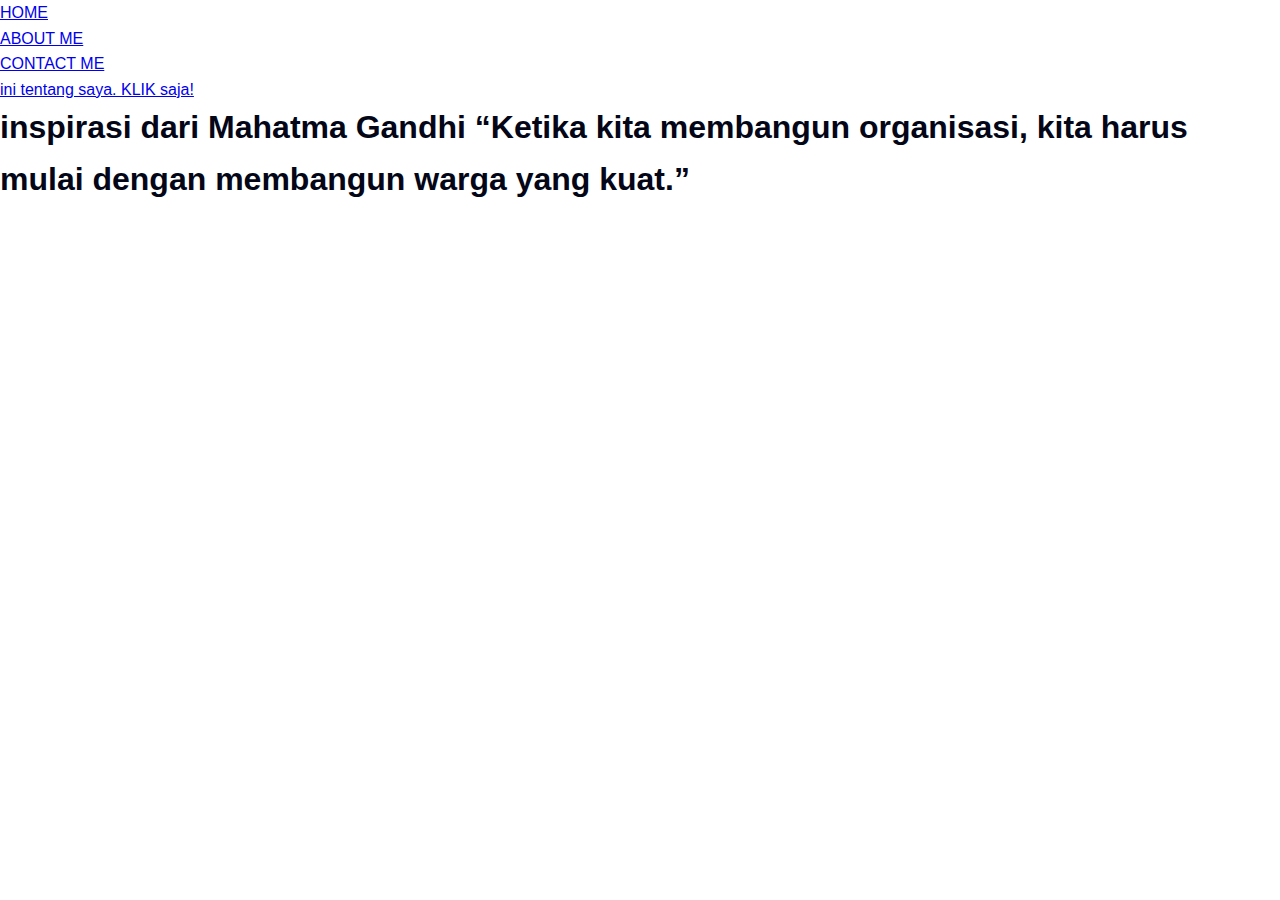
<file: about.html>
<HTML>
    <head>
        <title>ABOUT ME</title>
        <link rel="stylesheet" href="STYLE.css"/>
    </head>
    <body>
        <div class="container">
        <!-- NAVIGATION BAR -->
<div class="container-navbar">
  <ul class="ul-navbar">
    <li class="li-navbar">
        <a href="index.html" class="a-navbar">HOME</a>
    </li>
    <li class="li-navbar">
        <a href="about.html"class="a-navbar">ABOUT ME</a>
    </li>
    <li class="li-navbar">
        <a href="contact.html" Class="a-navbar">CONTACT ME</a>
    </li>
  </ul>
</div>
        <!-- NAVIGATION BAR SELESAI -->

        <!-- CONTENT 1 -->
<div class="container-content">
    <a href="https://instagram.com/dpahimasikaits" class="a-content">
        
         <p>ini tentang saya. KLIK saja!
         </p>
    </a>
 
    

</div>
        <!-- CONTENT 1 DONE -->

        <!-- FOOTER -->
<div class="container-footer">
    <h1 class="h1-footer"> inspirasi dari Mahatma Gandhi “Ketika kita membangun organisasi, kita harus mulai dengan membangun warga yang kuat.”</h1>
    
</div>
        <!-- FOOTER END -->
         </div>
    </body>
</HTML>
</file>
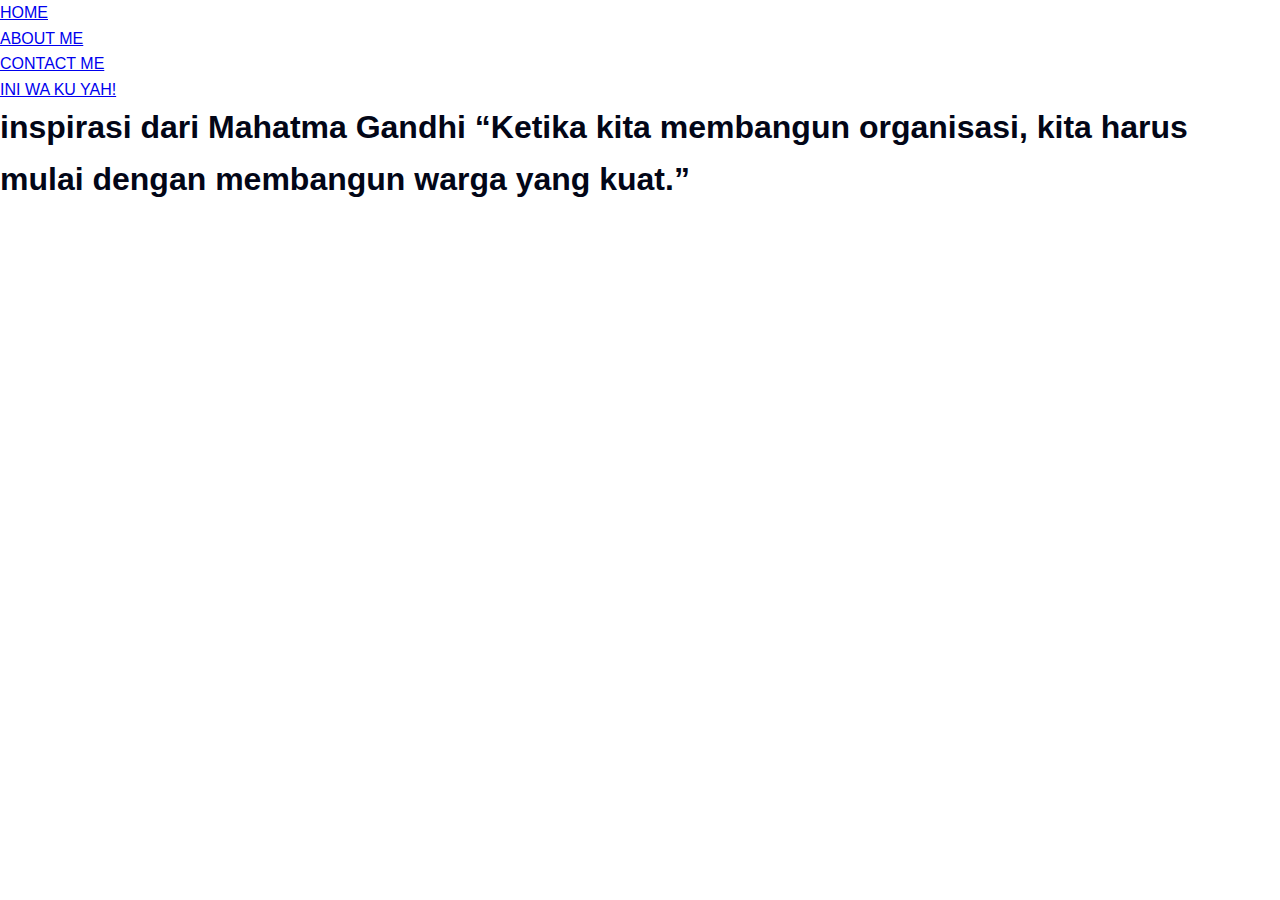
<file: contact.html>
<HTML>
    <head>
        <title>contact saya</title>
        <link rel="stylesheet" href="STYLE.css"/>
    </head>
    <body>
        <div class="container">
        <!-- NAVIGATION BAR -->
<div class="container-navbar">
  <ul class="ul-navbar">
    <li class="li-navbar">
        <a href="index.html" class="a-navbar">HOME</a>
    </li>
    <li class="li-navbar">
        <a href="about.html"class="a-navbar">ABOUT ME</a>
    </li>
    <li class="li-navbar">
        <a href="contact.html" Class="a-navbar">CONTACT ME</a>
    </li>
  </ul>
</div>
        <!-- NAVIGATION BAR SELESAI -->

        <!-- CONTENT 1 -->
<div class="container-content">
    <a href="wa.me/6285648348747" class="a-content">
        
         <p>INI WA KU YAH!
         </p>
    </a>
 
    

</div>
        <!-- CONTENT 1 DONE -->

        <!-- FOOTER -->
<div class="container-footer">
    <h1 class="h1-footer"> inspirasi dari Mahatma Gandhi “Ketika kita membangun organisasi, kita harus mulai dengan membangun warga yang kuat.”</h1>
    
</div>
        <!-- FOOTER END -->
         </div>
    </body>
</HTML>
</file>
<file: STYLE.css>
/* ===============================
   SISTEM WARNA (IDENTITAS FISIKA)
================================= */
:root {
    --navy: #0B1F3A;
    --cyan: #00B4D8;
    --white: #FFFFFF;
    --gray: #E5E7EB;
    --dark: #020617;
}

/* RESET */
* {
    margin: 0;
    padding: 0;
    box-sizing: border-box;
    font-family: "Segoe UI", sans-serif;
}

body {
    background: var(--white);
    color: var(--dark);
    line-height: 1.6;
}

/* ===============================
   NAVBAR
================================= */
header {
    display: flex;
    justify-content: space-between;
    align-items: center;
    padding: 14px 60px;
    background: var(--navy);
    color: var(--white);
    position: sticky;
    top: 0;
    z-index: 100;
}

.logo {
    font-size: 20px;
    font-weight: bold;
    letter-spacing: 0.5px;
}

nav a {
    margin-left: 24px;
    text-decoration: none;
    color: var(--white);
    font-size: 15px;
    transition: 0.3s;
}

nav a:hover {
    color: var(--cyan);
}

/* ===============================
   HERO SECTION
================================= */
.hero {
    height: 85vh;
    display: flex;
    align-items: center;
    padding: 0 80px;
    background: linear-gradient(135deg, var(--navy), #06162c);
    color: var(--white);
}

.hero-content {
    max-width: 600px;
}

.hero h1 {
    font-size: 52px;
    margin-bottom: 16px;
}

.hero p {
    font-size: 18px;
    margin-bottom: 28px;
}

.btn {
    display: inline-block;
    padding: 12px 28px;
    background: var(--cyan);
    color: var(--navy);
    border-radius: 6px;
    text-decoration: none;
    font-weight: bold;
    transition: 0.3s;
}

.btn:hover {
    background: #0096c7;
}

/* ===============================
   ABOUT SECTION
================================= */
.about {
    padding: 80px 100px;
    text-align: center;
}

.about h2 {
    font-size: 32px;
    color: var(--navy);
    margin-bottom: 20px;
}

.about p {
    max-width: 720px;
    margin: auto;
    font-size: 17px;
}

/* ===============================
   FEATURES / BIDANG
================================= */
.features {
    background: var(--gray);
    padding: 60px 100px;
    display: grid;
    grid-template-columns: repeat(3, 1fr);
    gap: 28px;
}

.card {
    background: var(--white);
    padding: 28px;
    border-radius: 12px;
    box-shadow: 0 10px 30px rgba(0,0,0,0.08);
    transition: 0.3s;
}

.card:hover {
    transform: translateY(-6px);
    border-left: 5px solid var(--cyan);
}

.card h3 {
    color: var(--navy);
    margin-bottom: 10px;
}

/* ===============================
   FOOTER
================================= */
footer {
    background: var(--navy);
    color: var(--white);
    text-align: center;
    padding: 20px;
    font-size: 14px;
}

/* ===============================
   RESPONSIVE
================================= */
@media (max-width: 900px) {
    .hero {
        padding: 80px 40px;
        height: auto;
    }

    .hero h1 {
        font-size: 40px;
    }

    .features {
        grid-template-columns: 1fr;
    }

    header {
        padding: 14px 30px;
    }

    .about, .features {
        padding: 60px 40px;
    }
}
</file>
